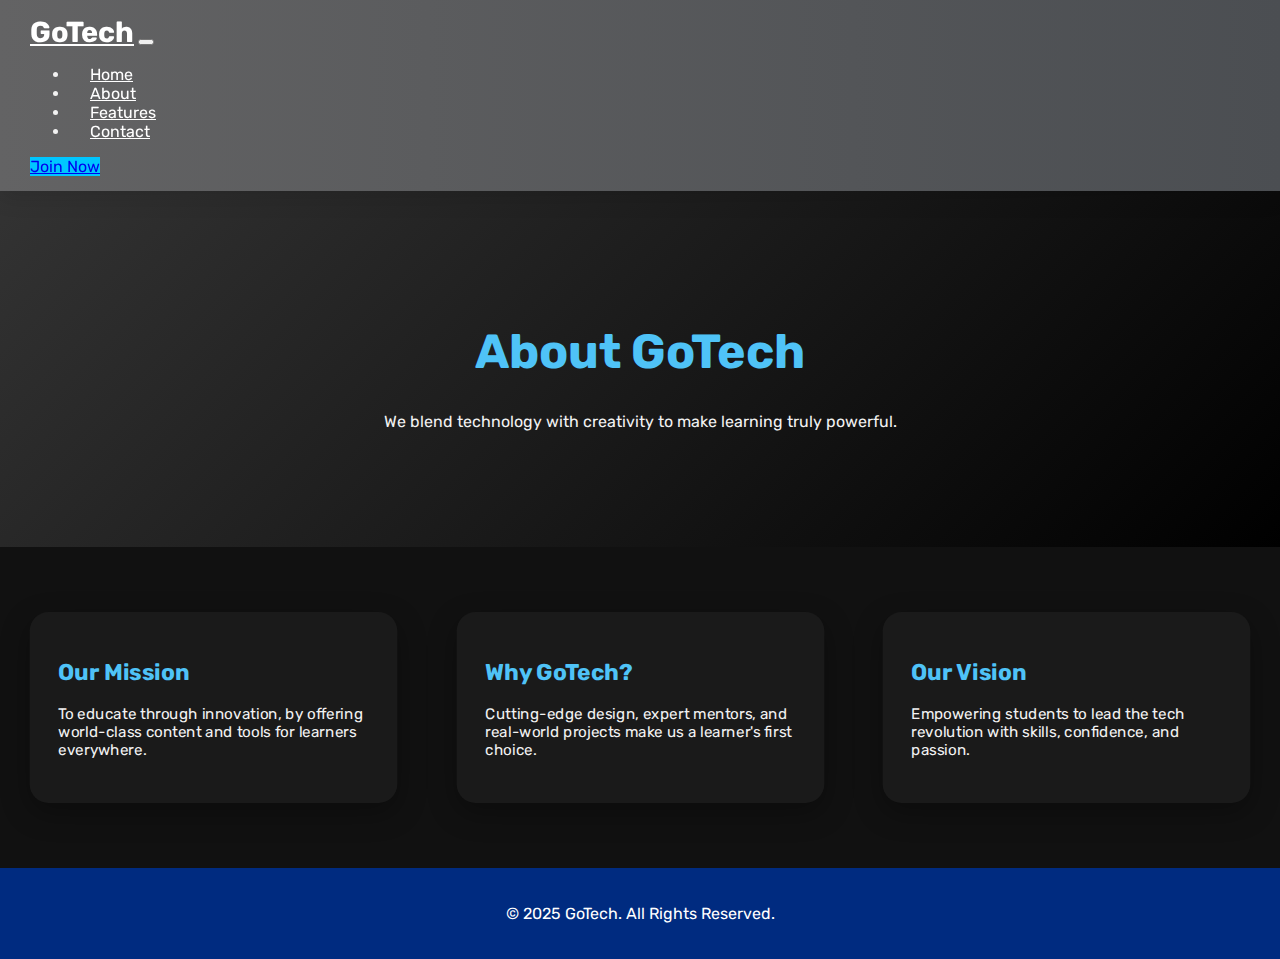
<file: about.html>
<!DOCTYPE html>
<html lang="en">
<head>
  <meta charset="UTF-8">
  <meta name="viewport" content="width=device-width, initial-scale=1.0">
  <title>GoTech - About</title>
  <meta name="description" content="Explore Organic Fields - the best place to buy organic nutrients for your fields. Boost your crop yield with eco-friendly, natural solutions.">
  <meta name="keywords" content="organic nutrients, farming solutions, eco-friendly, sustainable farming, organic farming">
  <meta name="author" content="Your Name">
  <link href="https://cdn.jsdelivr.net/npm/bootstrap@5.3.6/dist/css/bootstrap.min.css" rel="stylesheet" integrity="sha384-4Q6Gf2aSP4eDXB8Miphtr37CMZZQ5oXLH2yaXMJ2w8e2ZtHTl7GptT4jmndRuHDT" crossorigin="anonymous">

  <link href="https://fonts.googleapis.com/css2?family=Rubik:wght@400;700&display=swap" rel="stylesheet">
  <style>
    body {
      margin: 0;
      font-family: 'Rubik', sans-serif;
      background: #111;
      color: #f2f2f2;
    }
    .about-hero {
      background: linear-gradient(135deg, #333 0%, #000 100%);
      padding: 100px 20px;
      text-align: center;
      position: relative;
      overflow: hidden;
    }
    .about-hero h1 {
      font-size: 3rem;
      color: #4fc3f7;
      animation: slideFade 1.2s ease-in-out;
    }
    .about-grid {
      display: grid;
      grid-template-columns: repeat(auto-fit, minmax(300px, 1fr));
      gap: 40px;
      padding: 60px 20px;
    }
    .about-card {
      background: #1a1a1a;
      padding: 30px;
      border-radius: 20px;
      box-shadow: 0 10px 30px rgba(0,0,0,0.3);
      transform: scale(0.95);
      transition: 0.4s;
    }
    .about-card:hover {
      transform: scale(1.02);
      box-shadow: 0 15px 40px rgba(79, 195, 247, 0.2);
    }
    .about-card h2 {
      color: #4fc3f7;
    }
    @keyframes slideFade {
      from { opacity: 0; transform: translateY(40px); }
      to { opacity: 1; transform: translateY(0); }
    }
 /* Custom Navbar */
    .custom-navbar {
      background: linear-gradient(90deg, #636364, #4b4e52);
      padding: 15px 30px;
      position: sticky;
      top: 0;
      z-index: 999;
      box-shadow: 0 8px 20px rgba(0, 0, 0, 0.1);
      animation: slideDown 1s ease forwards;
    }
    @keyframes slideDown {
      0% { transform: translateY(-100%); opacity: 0; }
      100% { transform: translateY(0); opacity: 1; }
    }
    .custom-navbar .navbar-brand {
      font-size: 1.8rem;
      font-weight: bold;
      color: #fff;
    }
    .custom-navbar .nav-link {
      color: #fff !important;
      margin-left: 20px;
      position: relative;
    }
    .custom-navbar .nav-link::after {
      content: '';
      width: 0;
      height: 3px;
      background: #fff;
      position: absolute;
      left: 0;
      bottom: 0;
      transition: 0.4s ease;
    }
    .custom-navbar .nav-link:hover::after {
      width: 100%;
    }
    .custom-navbar .btn-primary {
      background: #00c6ff;
      border: none;
      transition: 0.4s;
    }
    .custom-navbar .btn-primary:hover {
      background: #00aaff;
    }   
     footer {
      background: #002b80;
      color: white;
      text-align: center;
      padding: 20px 0;
    }
    
    
  </style>
</head>
<body>
    <nav class="navbar navbar-expand-lg custom-navbar">
    <div class="container-fluid">
      <a class="navbar-brand" href="#">GoTech</a>
      <button class="navbar-toggler text-white" type="button" data-bs-toggle="collapse" data-bs-target="#navbarNav">
        <span class="navbar-toggler-icon"><i class="bi bi-list" style="font-size: 1.5rem;"></i></span>
      </button>
      <div class="collapse navbar-collapse justify-content-end" id="navbarNav">
        <ul class="navbar-nav">
          <li class="nav-item">
            <a class="nav-link" href="index.html">Home</a>
          </li>
          <li class="nav-item">
            <a class="nav-link" href="about.html">About</a>
          </li>
          <li class="nav-item">
            <a class="nav-link" href="feature.html">Features</a>
          </li>
          <li class="nav-item">
            <a class="nav-link" href="contact.html">Contact</a>
          </li>
        </ul>
        <a class="btn btn-primary ms-3" href="contact.html">Join Now</a>
      </div>
    </div>
  </nav>
  <section class="about-hero">
    <h1>About GoTech</h1>
    <p>We blend technology with creativity to make learning truly powerful.</p>
  </section>
  <section class="about-grid">
    <div class="about-card">
      <h2>Our Mission</h2>
      <p>To educate through innovation, by offering world-class content and tools for learners everywhere.</p>
    </div>
    <div class="about-card">
      <h2>Why GoTech?</h2>
      <p>Cutting-edge design, expert mentors, and real-world projects make us a learner's first choice.</p>
    </div>
    <div class="about-card">
      <h2>Our Vision</h2>
      <p>Empowering students to lead the tech revolution with skills, confidence, and passion.</p>
    </div>
  </section>
   <footer>
    <div class="container">
      <p>&copy; 2025 GoTech. All Rights Reserved.</p>
    </div>
  </footer>
</body>
</html>
</file>
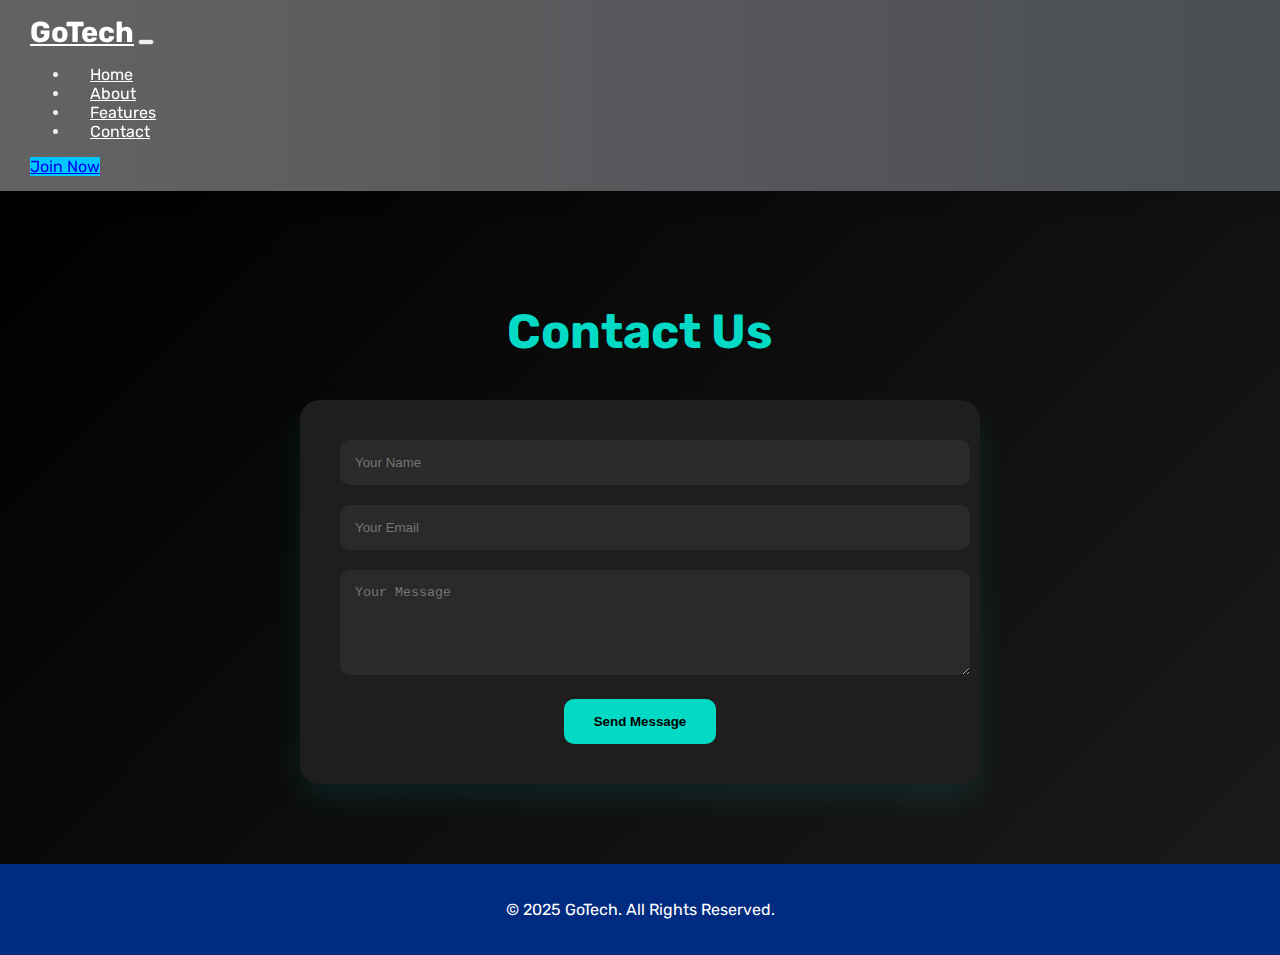
<file: contact.html>
<!DOCTYPE html>
<html lang="en">
<head>
  <meta charset="UTF-8">
  <meta name="viewport" content="width=device-width, initial-scale=1.0">
  <meta name="description" content="Explore Organic Fields - the best place to buy organic nutrients for your fields. Boost your crop yield with eco-friendly, natural solutions.">
  <meta name="keywords" content="organic nutrients, farming solutions, eco-friendly, sustainable farming, organic farming">
  <meta name="author" content="Your Name">
  <link href="https://cdn.jsdelivr.net/npm/bootstrap@5.3.6/dist/css/bootstrap.min.css" rel="stylesheet" integrity="sha384-4Q6Gf2aSP4eDXB8Miphtr37CMZZQ5oXLH2yaXMJ2w8e2ZtHTl7GptT4jmndRuHDT" crossorigin="anonymous">

  <title>GoTech - Contact</title>
  <link href="https://fonts.googleapis.com/css2?family=Rubik:wght@400;700&display=swap" rel="stylesheet">
  <style>
    body {
      margin: 0;
      font-family: 'Rubik', sans-serif;
      background: #121212;
      color: #eee;
    }
    .contact-section {
      padding: 80px 20px;
      background: linear-gradient(135deg, #000, #1a1a1a);
      text-align: center;
    }
    .contact-section h1 {
      font-size: 3rem;
      color: #03dac6;
      margin-bottom: 40px;
    }
    .contact-form {
      max-width: 600px;
      margin: auto;
      background: #1e1e1e;
      padding: 40px;
      border-radius: 20px;
      box-shadow: 0 15px 30px rgba(3, 218, 198, 0.1);
    }
    .contact-form input, .contact-form textarea {
      width: 100%;
      padding: 15px;
      margin-bottom: 20px;
      border: none;
      border-radius: 10px;
      background: #2a2a2a;
      color: #fff;
    }
    .contact-form button {
      background: #03dac6;
      color: #000;
      padding: 15px 30px;
      border: none;
      border-radius: 10px;
      font-weight: bold;
      cursor: pointer;
      transition: all 0.3s;
    }
    .contact-form button:hover {
      background: #00bfa5;
    }
    /* Custom Navbar */
    .custom-navbar {
      background: linear-gradient(90deg, #636364, #4b4e52);
      padding: 15px 30px;
      position: sticky;
      top: 0;
      z-index: 999;
      box-shadow: 0 8px 20px rgba(0, 0, 0, 0.1);
      animation: slideDown 1s ease forwards;
    }
    @keyframes slideDown {
      0% { transform: translateY(-100%); opacity: 0; }
      100% { transform: translateY(0); opacity: 1; }
    }
    .custom-navbar .navbar-brand {
      font-size: 1.8rem;
      font-weight: bold;
      color: #fff;
    }
    .custom-navbar .nav-link {
      color: #fff !important;
      margin-left: 20px;
      position: relative;
    }
    .custom-navbar .nav-link::after {
      content: '';
      width: 0;
      height: 3px;
      background: #fff;
      position: absolute;
      left: 0;
      bottom: 0;
      transition: 0.4s ease;
    }
    .custom-navbar .nav-link:hover::after {
      width: 100%;
    }
    .custom-navbar .btn-primary {
      background: #00c6ff;
      border: none;
      transition: 0.4s;
    }
    .custom-navbar .btn-primary:hover {
      background: #00aaff;
    }
    footer {
      background: #002b80;
      color: white;
      text-align: center;
      padding: 20px 0;
    }

  </style>
</head>
<body>
    <nav class="navbar navbar-expand-lg custom-navbar">
    <div class="container-fluid">
      <a class="navbar-brand" href="#">GoTech</a>
      <button class="navbar-toggler text-white" type="button" data-bs-toggle="collapse" data-bs-target="#navbarNav">
        <span class="navbar-toggler-icon"><i class="bi bi-list" style="font-size: 1.5rem;"></i></span>
      </button>
      <div class="collapse navbar-collapse justify-content-end" id="navbarNav">
        <ul class="navbar-nav">
          <li class="nav-item">
            <a class="nav-link" href="index.html">Home</a>
          </li>
          <li class="nav-item">
            <a class="nav-link" href="about.html">About</a>
          </li>
          <li class="nav-item">
            <a class="nav-link" href="feature.html">Features</a>
          </li>
          <li class="nav-item">
            <a class="nav-link" href="contact.html">Contact</a>
          </li>
        </ul>
        <a class="btn btn-primary ms-3" href="contact.html">Join Now</a>
      </div>
    </div>
  </nav>
  <section class="contact-section">
    <h1>Contact Us</h1>
    <form class="contact-form">
      <input type="text" placeholder="Your Name" required>
      <input type="email" placeholder="Your Email" required>
      <textarea rows="5" placeholder="Your Message" required></textarea>
      <button type="submit">Send Message</button>
    </form>
  </section>
   <footer>
    <div class="container">
      <p>&copy; 2025 GoTech. All Rights Reserved.</p>
    </div>
  </footer>
</body>
</html>
</file>
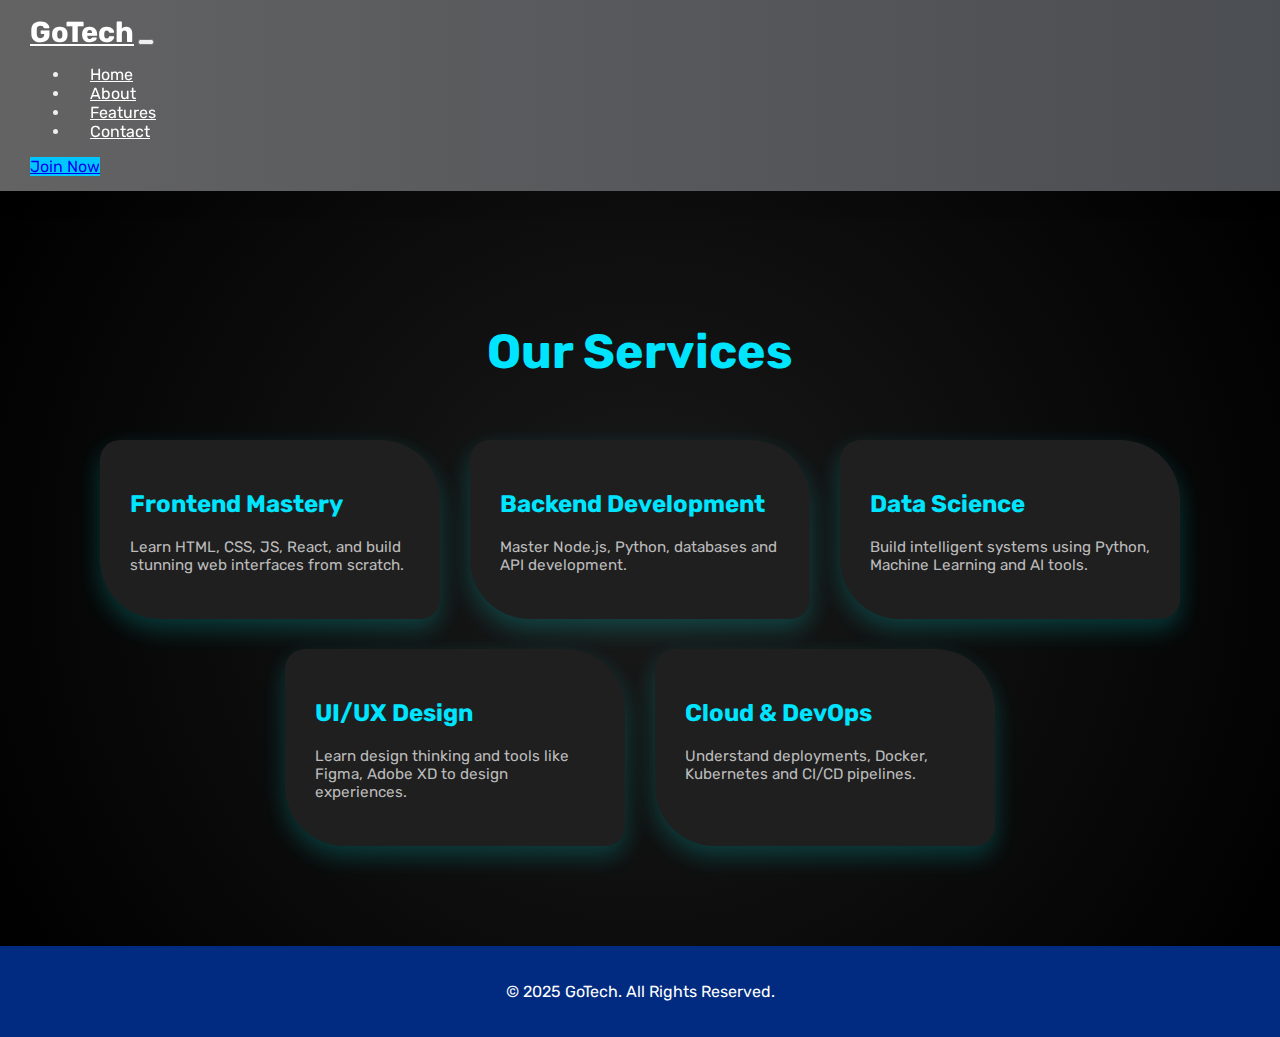
<file: feature.html>
<!DOCTYPE html>
<html lang="en">
<head>
  <meta charset="UTF-8">
  <meta name="viewport" content="width=device-width, initial-scale=1.0">
  <meta name="description" content="Explore Organic Fields - the best place to buy organic nutrients for your fields. Boost your crop yield with eco-friendly, natural solutions.">
  <meta name="keywords" content="organic nutrients, farming solutions, eco-friendly, sustainable farming, organic farming">
  <meta name="author" content="Your Name">
  <link href="https://cdn.jsdelivr.net/npm/bootstrap@5.3.6/dist/css/bootstrap.min.css" rel="stylesheet" integrity="sha384-4Q6Gf2aSP4eDXB8Miphtr37CMZZQ5oXLH2yaXMJ2w8e2ZtHTl7GptT4jmndRuHDT" crossorigin="anonymous">

  <title>GoTech - Services</title>
  <link href="https://fonts.googleapis.com/css2?family=Rubik:wght@400;700&display=swap" rel="stylesheet">
  <style>
    body {
      margin: 0;
      font-family: 'Rubik', sans-serif;
      background: #0d0d0d;
      color: #eee;
    }
    .services-section {
      padding: 100px 20px;
      background: radial-gradient(circle, #1a1a1a 0%, #000 100%);
    }
    .services-section h1 {
      text-align: center;
      color: #00e5ff;
      font-size: 3rem;
      margin-bottom: 60px;
    }
    .services-grid {
      display: flex;
      flex-wrap: wrap;
      justify-content: center;
      gap: 30px;
    }
    .service-card {
      width: 280px;
      padding: 30px;
      background: #1f1f1f;
      border-radius: 20px 60px 20px 60px;
      box-shadow: 0 10px 25px rgba(0, 255, 255, 0.2);
      transition: all 0.4s ease;
    }
    .service-card:hover {
      transform: scale(1.05);
      box-shadow: 0 20px 50px rgba(0, 229, 255, 0.4);
    }
    .service-card h2 {
      color: #00e5ff;
      font-size: 1.5rem;
    }
    .service-card p {
      font-size: 0.95rem;
      color: #bbb;
    }
       /* Custom Navbar */
    .custom-navbar {
      background: linear-gradient(90deg, #636364, #4b4e52);
      padding: 15px 30px;
      position: sticky;
      top: 0;
      z-index: 999;
      box-shadow: 0 8px 20px rgba(0, 0, 0, 0.1);
      animation: slideDown 1s ease forwards;
    }
    @keyframes slideDown {
      0% { transform: translateY(-100%); opacity: 0; }
      100% { transform: translateY(0); opacity: 1; }
    }
    .custom-navbar .navbar-brand {
      font-size: 1.8rem;
      font-weight: bold;
      color: #fff;
    }
    .custom-navbar .nav-link {
      color: #fff !important;
      margin-left: 20px;
      position: relative;
    }
    .custom-navbar .nav-link::after {
      content: '';
      width: 0;
      height: 3px;
      background: #fff;
      position: absolute;
      left: 0;
      bottom: 0;
      transition: 0.4s ease;
    }
    .custom-navbar .nav-link:hover::after {
      width: 100%;
    }
    .custom-navbar .btn-primary {
      background: #00c6ff;
      border: none;
      transition: 0.4s;
    }
    .custom-navbar .btn-primary:hover {
      background: #00aaff;
    }
    footer {
      background: #002b80;
      color: white;
      text-align: center;
      padding: 20px 0;
    }

  </style>
</head>
<body>

    <nav class="navbar navbar-expand-lg custom-navbar">
    <div class="container-fluid">
      <a class="navbar-brand" href="#">GoTech</a>
      <button class="navbar-toggler text-white" type="button" data-bs-toggle="collapse" data-bs-target="#navbarNav">
        <span class="navbar-toggler-icon"><i class="bi bi-list" style="font-size: 1.5rem;"></i></span>
      </button>
      <div class="collapse navbar-collapse justify-content-end" id="navbarNav">
        <ul class="navbar-nav">
          <li class="nav-item">
            <a class="nav-link" href="index.html">Home</a>
          </li>
          <li class="nav-item">
            <a class="nav-link" href="about.html">About</a>
          </li>
          <li class="nav-item">
            <a class="nav-link" href="feature.html">Features</a>
          </li>
          <li class="nav-item">
            <a class="nav-link" href="contact.html">Contact</a>
          </li>
        </ul>
        <a class="btn btn-primary ms-3" href="contact.html">Join Now</a>
      </div>
    </div>
  </nav>
  <section class="services-section">
    <h1>Our Services</h1>
    <div class="services-grid">
      <div class="service-card">
        <h2>Frontend Mastery</h2>
        <p>Learn HTML, CSS, JS, React, and build stunning web interfaces from scratch.</p>
      </div>
      <div class="service-card">
        <h2>Backend Development</h2>
        <p>Master Node.js, Python, databases and API development.</p>
      </div>
      <div class="service-card">
        <h2>Data Science</h2>
        <p>Build intelligent systems using Python, Machine Learning and AI tools.</p>
      </div>
      <div class="service-card">
        <h2>UI/UX Design</h2>
        <p>Learn design thinking and tools like Figma, Adobe XD to design experiences.</p>
      </div>
      <div class="service-card">
        <h2>Cloud & DevOps</h2>
        <p>Understand deployments, Docker, Kubernetes and CI/CD pipelines.</p>
      </div>
    </div>
  </section>
  <footer>
    <div class="container">
      <p>&copy; 2025 GoTech. All Rights Reserved.</p>
    </div>
  </footer>
</body>
</html>
</file>
